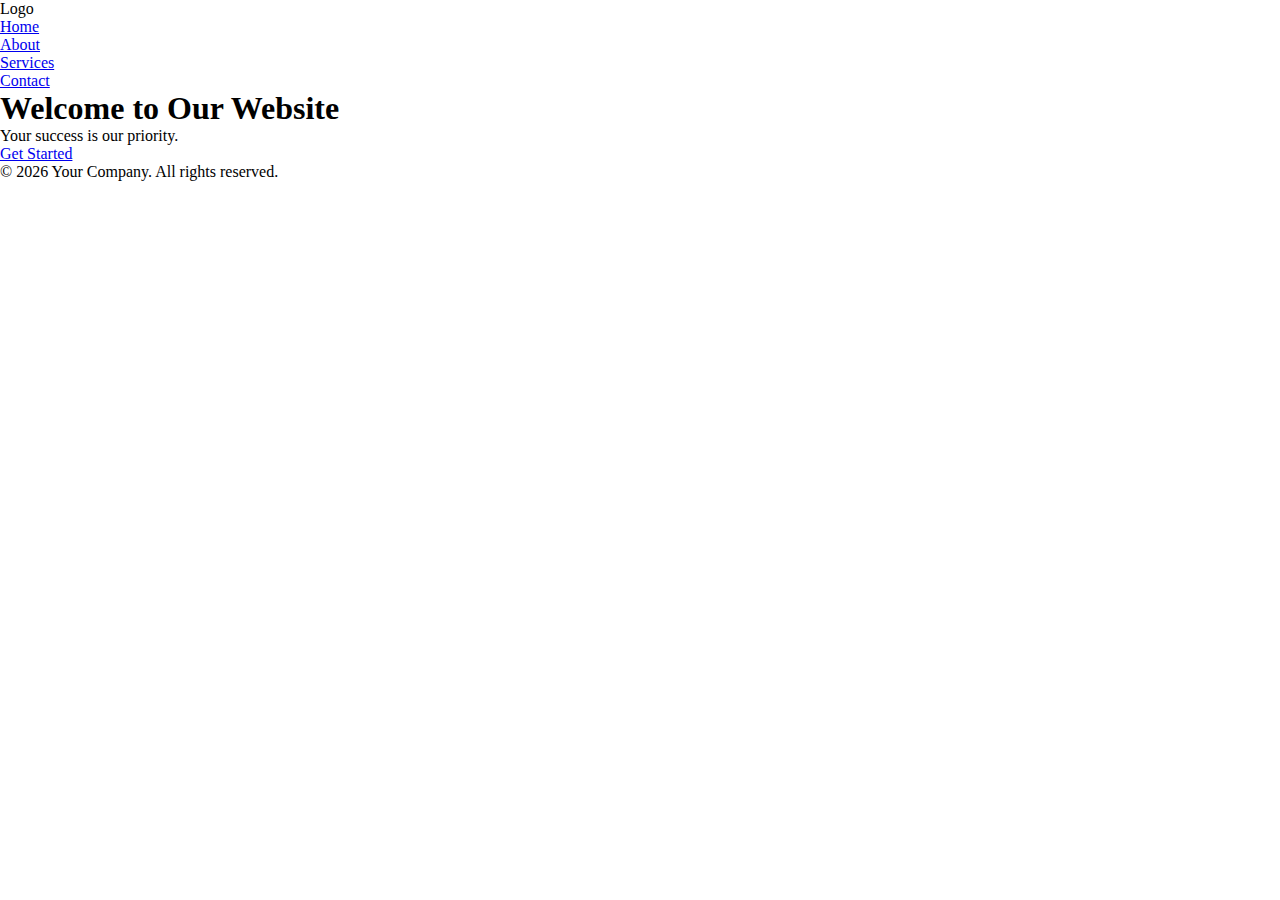
<file: index.html>
<!DOCTYPE html>
<html lang="en">
<head>
    <meta charset="UTF-8">
    <meta name="viewport" content="width=device-width, initial-scale=1.0">
    <title>Placeholder</title>
    <link rel="stylesheet" href="./src/stylesheets/main.css">
    <script defer src="./src/js/main.js"></script>
</head>
<body>
    <!-- Starting Point : TOnOY  -->
     <header>
        <nav>
            <div class="logo">Logo</div>
            <div class="menu-icon">
                <span></span>
                <span></span>
                <span></span>
            </div>
            <ul>
                <li><a href="#">Home</a></li>
                <li><a href="#">About</a></li>
                <li><a href="#">Services</a></li>
                <li><a href="#">Contact</a></li>
            </ul>
        </nav>
     </header>
     <main>
            <section class="hero">
                <h1>Welcome to Our Website</h1>
                <p>Your success is our priority.</p>
                <a href="#" class="cta-button">Get Started</a>
            </section>
     </main>
        <footer>
            <p>&copy; 2026 Your Company. All rights reserved.</p>   
        </footer>
</body>
</html>
</file>
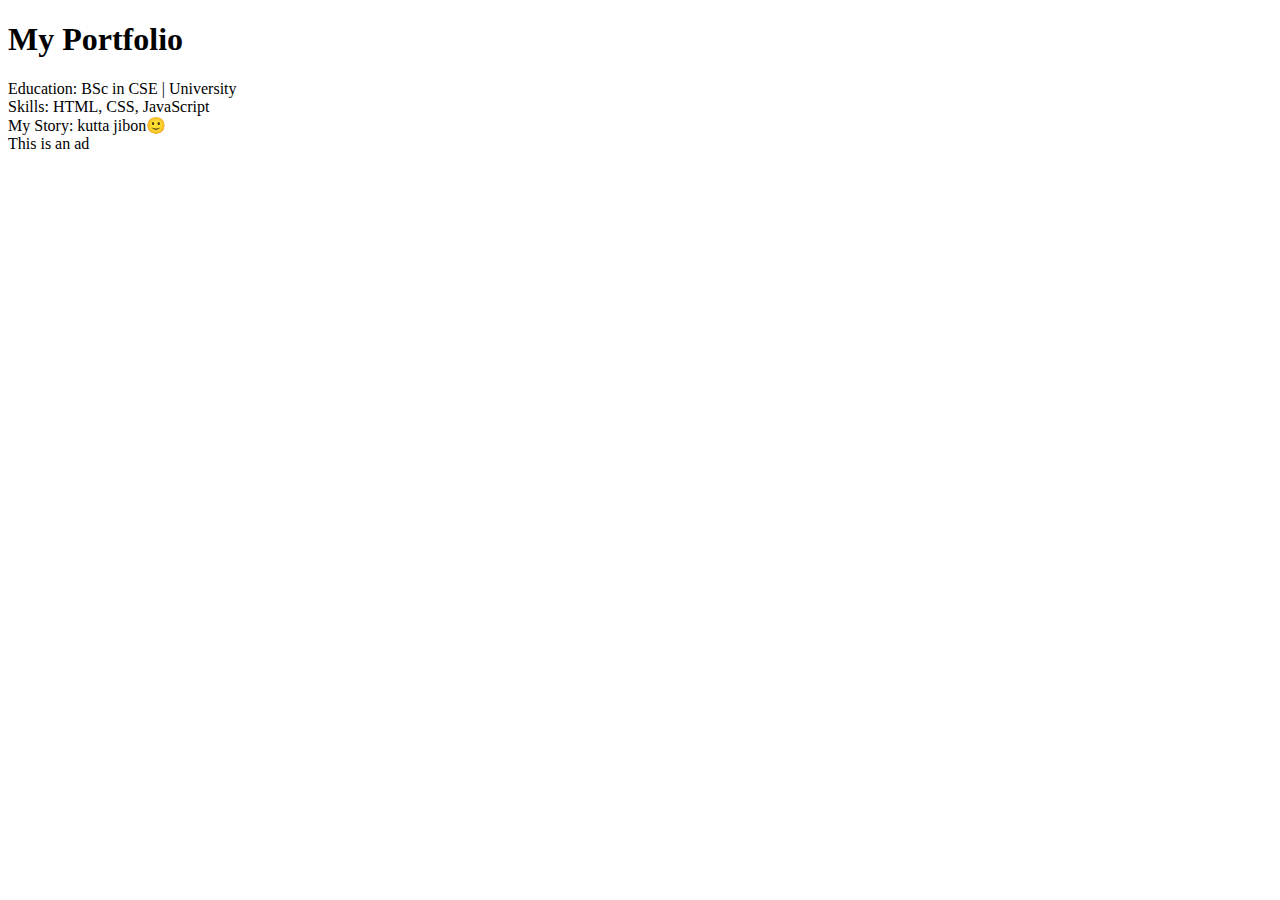
<file: Learning-Materials/Shimul/index.htm>
<!DOCTYPE html>
<html lang="en">
<head>
    <meta charset="UTF-8">
    <meta name="viewport" content="width=device-width, initial-scale=1.0">
    <title>Document</title>
</head>
<body>
    <header>
        <h1>My Portfolio</h1>
    </header>
    <main>
        <section>Education: BSc in CSE | University</section>
        <section>Skills: HTML, CSS, JavaScript</section>
        <article>My Story: kutta jibon🙂</article>
        <aside>This is an ad </aside>
    </main>
</body>
</html>
</file>
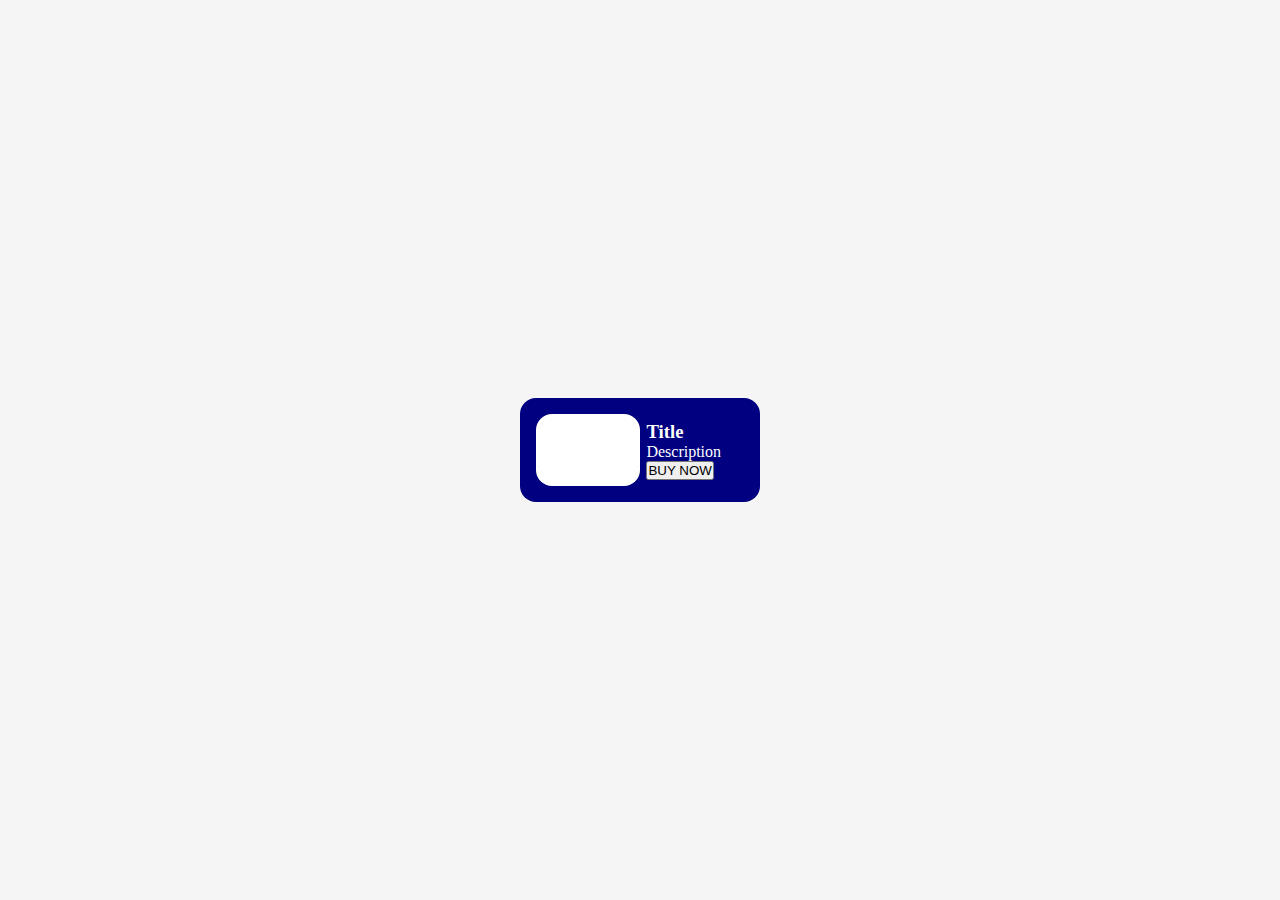
<file: Individual/Tanvir/Demo-elements/arpansWants/index.html>
<!DOCTYPE html>
<html lang="en">
<head>
    <meta charset="UTF-8">
    <meta name="viewport" content="width=device-width, initial-scale=1.0">
    <title>Document</title>
    <style>
        *{
            padding: 0;
            margin: 0;
            box-sizing: border-box;
        }

        body{
            height: 100vh;
            background-color: whitesmoke;
            display: flex;
            align-items: center;
            justify-content: center;
        }
        .tile{
            background-color: navy;
            color: white;
            padding: 1rem;
            width: 15rem;
            display: flex;
            border-radius: 1rem;


        }
        .left, .right{
            /* border: 1px solid red; */
            width: 100%;
            padding: .4rem;
        }
        .left{
            background-color: #fff;
            border-radius: 1rem;
        }
    </style>
</head>
<body>
    <div class="tile">
        <div class="left"></div>
        <div class="right">
            <h3>Title</h3>
            <p>Description</p>
            <button>BUY NOW</button>
        </div>
    </div>
</body>
</html>
</file>
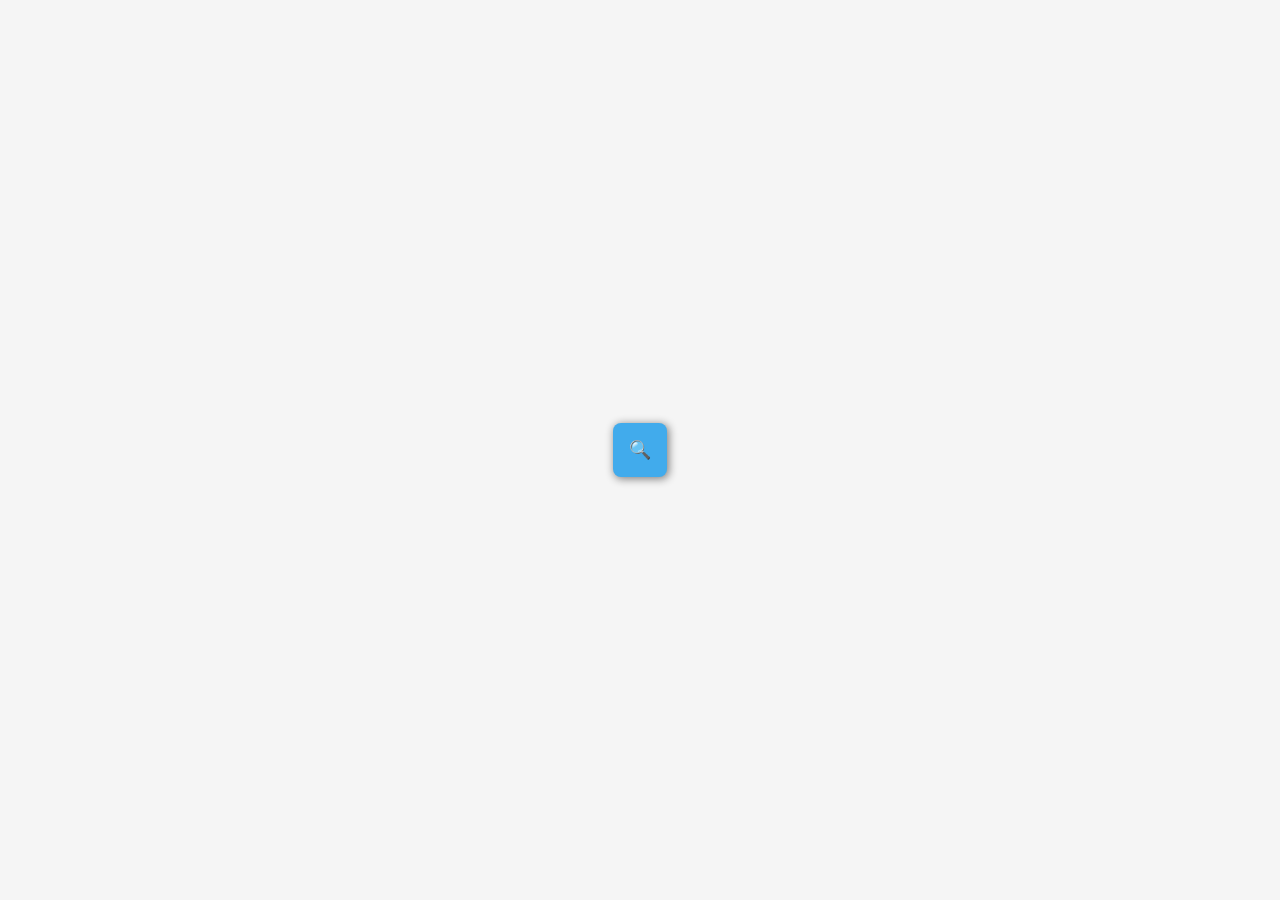
<file: Individual/Tanvir/Demo-elements/Event_listener/click/index.html>
<!DOCTYPE html>
<html lang="en">
<head>
    <meta charset="UTF-8">
    <meta name="viewport" content="width=device-width, initial-scale=1.0">
    <title>Document</title>
    <link rel="stylesheet" href="style.css">
    <script defer src="main.js"></script>
</head>
<body>
    <button class="button">🔍</button>
</body>
</html>
</file>
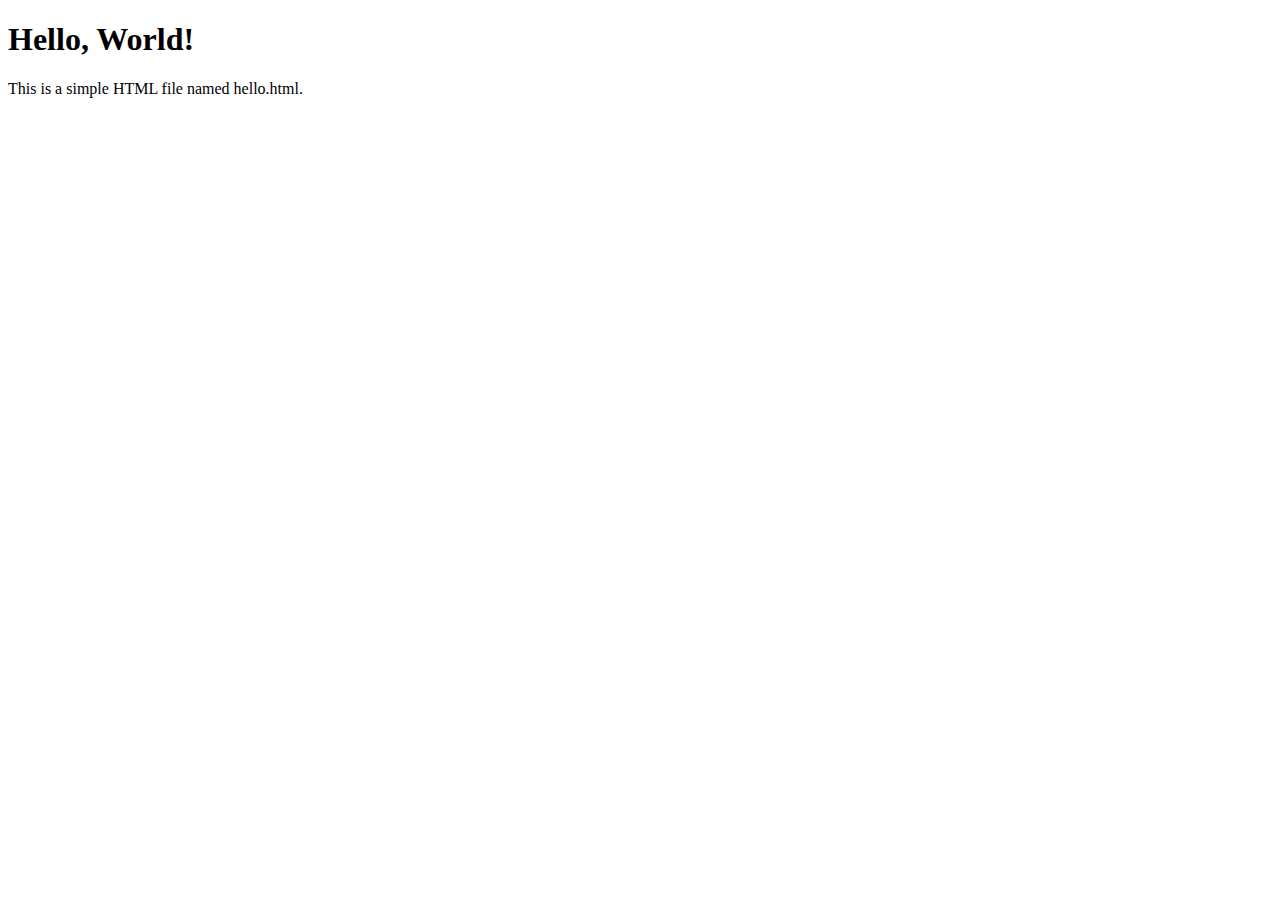
<file: Learning-Materials/Shimul/hello.html>
<!DOCTYPE html>
<html lang="en">
<head>
    <meta charset="UTF-8">
    <meta name="viewport" content="width=device-width, initial-scale=1.0">
    <title>Document</title>
</head>
<body>
    <h1>Hello, World!</h1>
    <p>This is a simple HTML file named hello.html.</p>
</body>
</html>
</file>
<file: src/stylesheets/main.css>
*{
    padding: 0;
    margin: 0;
    box-sizing: border-box;
}
/* started at 9:28 4th of December, 2025 Tanvir R Tonoy */
</file>
<file: Individual/Tanvir/Demo-elements/Event_listener/click/style.css>
*{
    padding: 0;
    margin: 0;
    box-sizing: border-box;
}

body{
    height: 100vh;
    display: flex;
    align-items: center;
    justify-content: center;
    background-color: whitesmoke;
}
.button{
    padding: 1rem;
    border-radius: .5rem;
    border: none;
    box-shadow: .1rem .1rem  .5rem GRAY ;
    color: black;
    background-color: rgb(65, 171, 236);
    font-size: large;
    transition: all ease 1s;
}
.button:active{
    color: red;
    background-color: aliceblue;
    user-select: none;
    
}

.do{
    font-size: 4rem;
}
</file>
